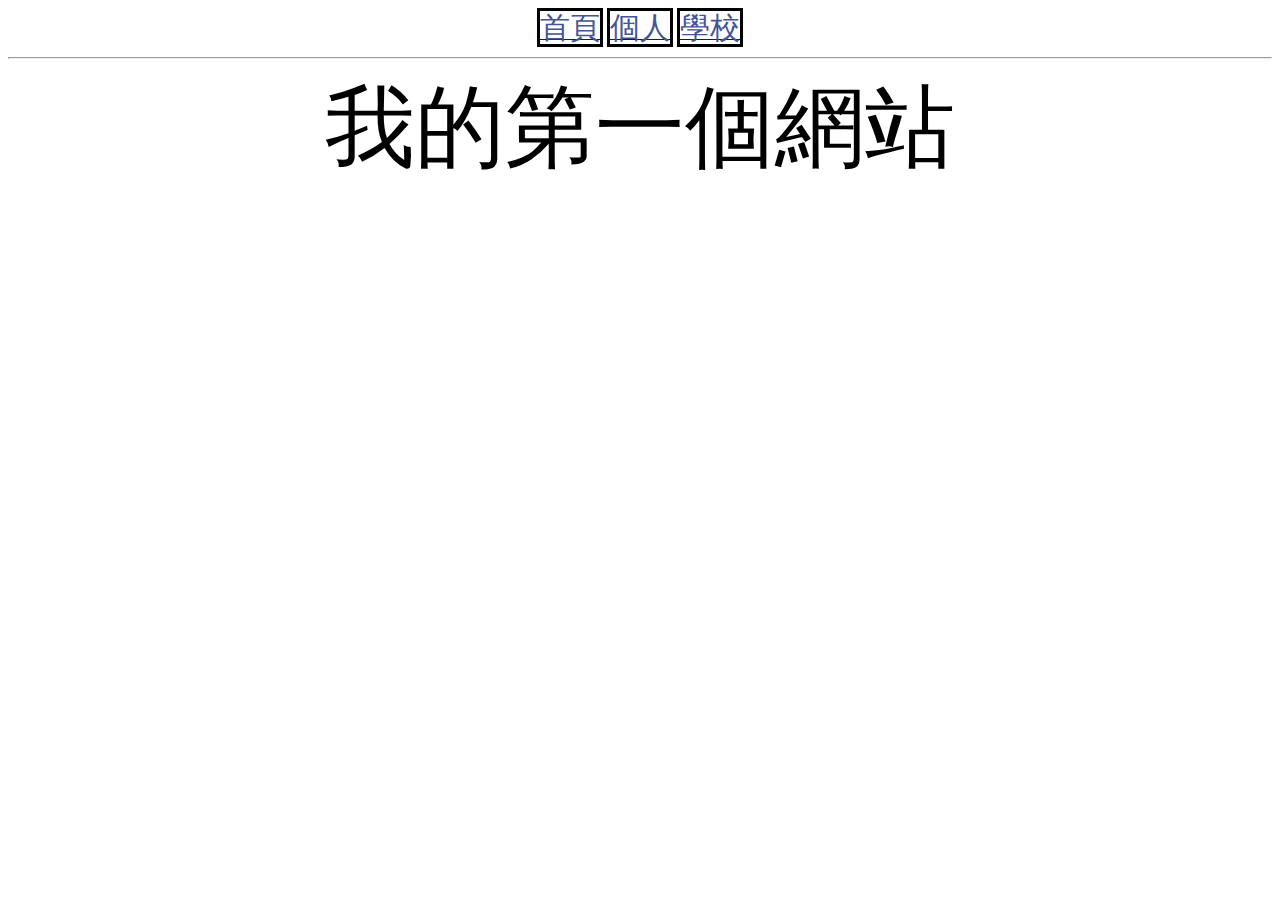
<file: index.html>
<!DOCTYPE html>
<html>
<head>
<meta charset="UTF-8">
<title>我的網站</title>
<link rel="stylesheet" href="./style.css">
</head>
<body>
<a href="index.html"><div class="btn">首頁</div></a>
<a href="person.html"><div class="btn">個人</div></a>
<a href="https://www.ncyu.edu.tw"><div class="btn">學校</div></a>
<hr>
<hl>我的第一個網站</hl>
</body>
</html>
</file>
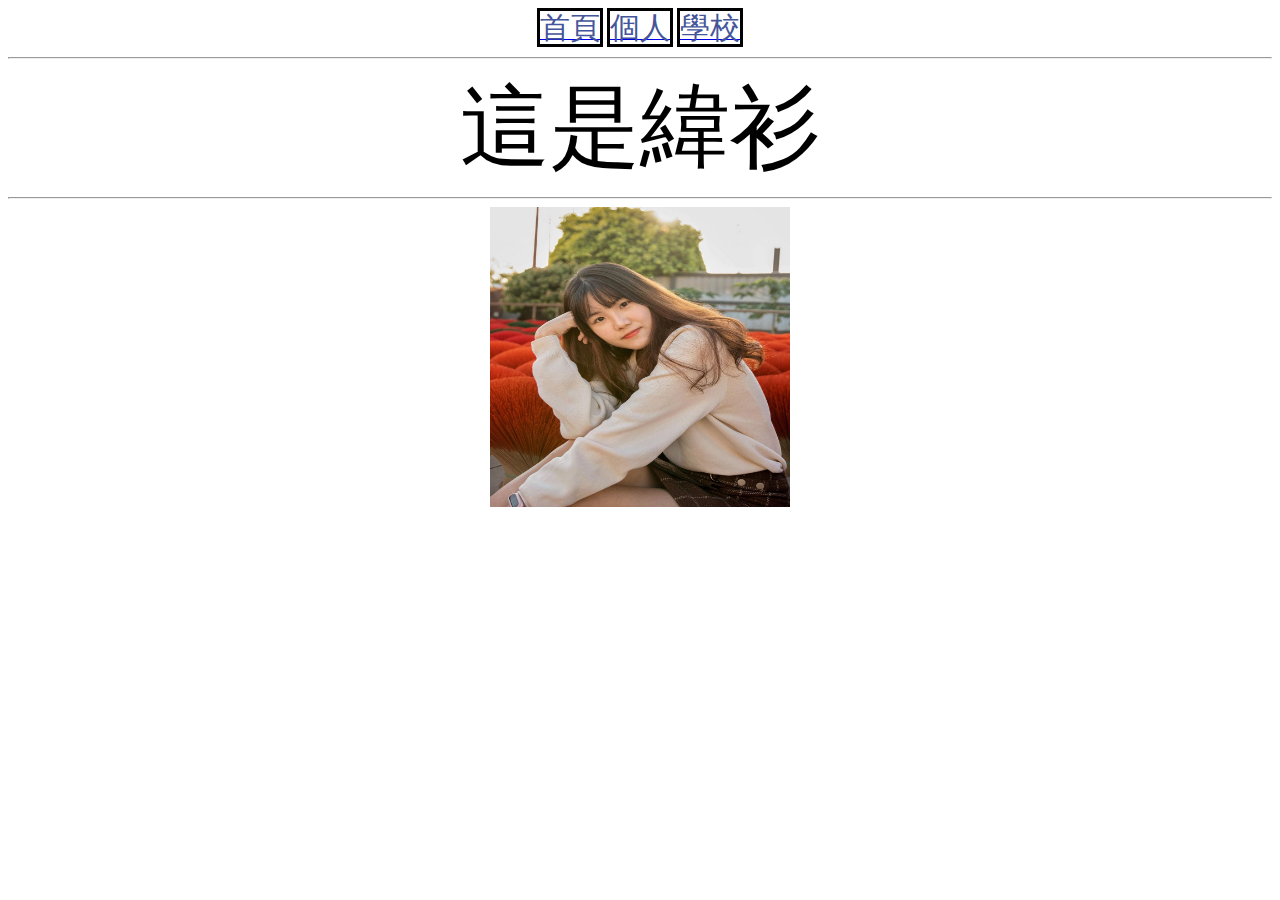
<file: person.html>
<!DOCTYPE html>
<html>
<head>
<meta charset="UTF-8">
<title>我的網站</title>
<link rel="stylesheet" href="./style.css">
</head>
<body>
<a href="index.html"><div class="btn">首頁</div></a>
<a href="person.html"><div class="btn">個人</div></a>
<a href="https://www.ncyu.edu.tw"><div class="btn">學校</div></a>
<hr>
<hl>這是緯衫</hl>
<hr>
<img src="./img/weishan533.jpg" alt="李緯衫"width="300" height="300">
</body>
</html>
</file>
<file: style.css>
body{
text-align:center;
}
.btn{
border: solid 3px black;
width: 100px;
height: 100px;
display: inline;
font-size: 30px;
color: #445599;
backgroynd-color:#9fffff;
}
hl{
font-size:90px;
font-family:標楷體;
}
</file>
